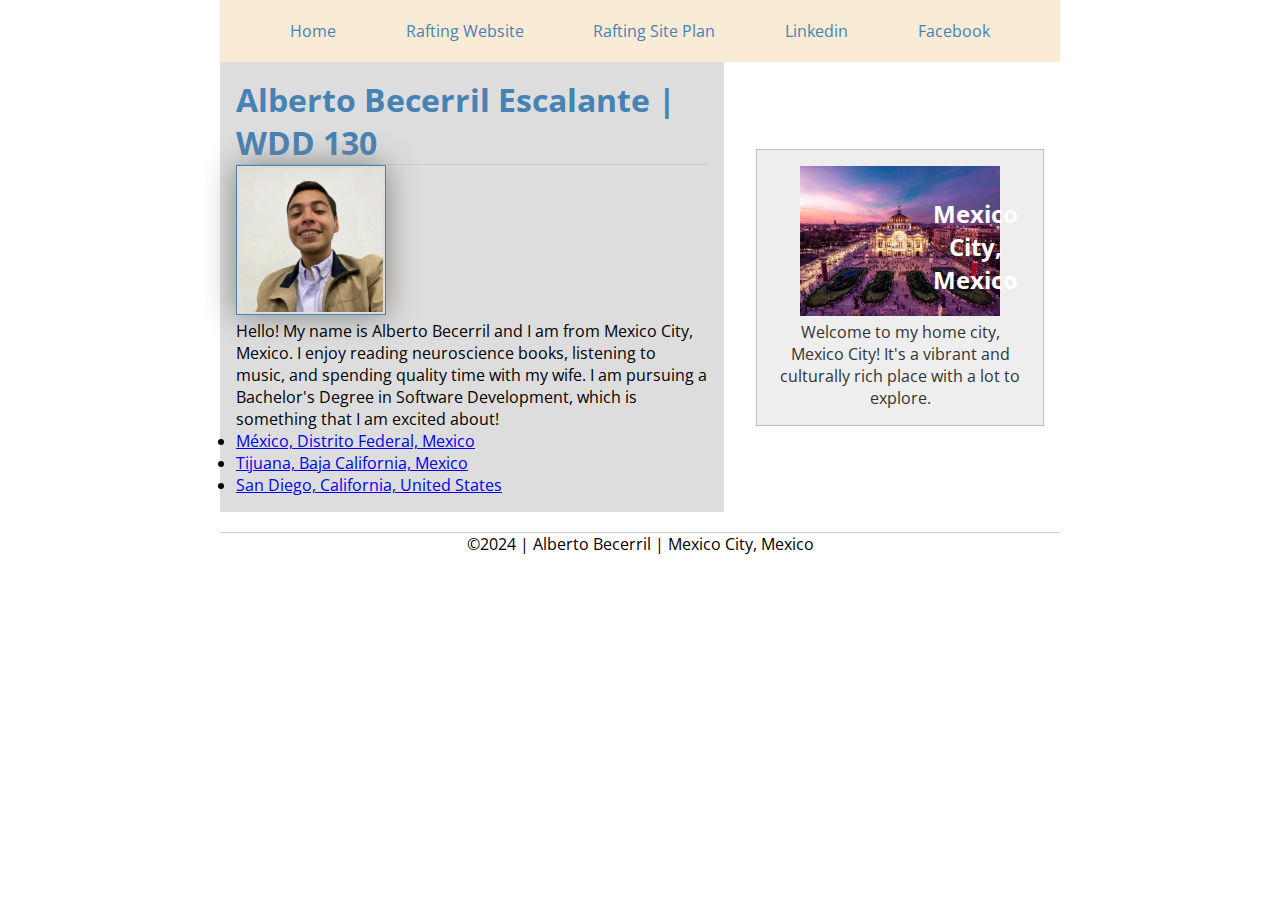
<file: index.html>
<!DOCTYPE html>
<html lang="en-US">

<head>
    <meta charset="utf-8">
    <meta name="viewport" content="width=device-width">
    <title>Alberto Becerril Escalante | WDD 130</title>
    <meta name="description" content="Welcome to my web development and design course home page! Dive into the exciting realm of HTML and CSS. Join me on this coding adventure!">
    <meta name="author" content="Alberto Becerril">
    <link href="styles/style.css" rel="stylesheet" />
    <link rel="preconnect" href="https://fonts.googleapis.com">
    <link rel="preconnect" href="https://fonts.gstatic.com" crossorigin>
    <link href="https://fonts.googleapis.com/css2?family=Open+Sans:ital,wght@0,300..800;1,300..800&display=swap" rel="stylesheet">
</head>

<body>
    <header>
        <nav>
            <a href="#">Home</a>
            <a href="wwr/">Rafting Website</a>
            <a href="wwr/site-plan-rafting.html">Rafting Site Plan</a>
            <a href="https://linkedin.com">Linkedin</a>
            <a href="https://facebook.com">Facebook</a>
        </nav>
    </header>

    <div class="grid">
        <main>
            <h1>Alberto Becerril Escalante | WDD 130</h1>
            <img src="images/this-is-me.jpg" alt="profile" width="200">
            <p>Hello! My name is Alberto Becerril and I am from Mexico City, Mexico. I enjoy reading neuroscience books, listening to music, and spending quality time with my wife. I am pursuing a Bachelor's Degree in Software Development, which is something that I am excited about!</p>

            <ul class="box">
                <li><a href="https://www.churchofjesuschrist.org/temples/details/mexico-city-mexico-temple?lang=eng" target="_blank">México, Distrito Federal, Mexico</a></li>
                <li><a href="https://www.churchofjesuschrist.org/temples/details/tijuana-mexico-temple?lang=eng" target="_blank">Tijuana, Baja California, Mexico</a></li>
                <li><a href="https://www.churchofjesuschrist.org/temples/details/san-diego-california-temple?lang=eng" target="_blank">San Diego, California, United States</a></li>
            </ul>
        </main>
        <aside class="box">
            <h2>Mexico City, Mexico</h2>
            <img src="images/mexico-city.jpeg" alt="Mexico City" width="200">
            <p>Welcome to my home city, Mexico City! It's a vibrant and culturally rich place with a lot to explore.</p>
        </aside>
    </div>

    <footer>
        <p>&copy;2024 | Alberto Becerril | Mexico City, Mexico</p>
    </footer>
    <!--3/9/2024-->
</body>

</html>
</file>
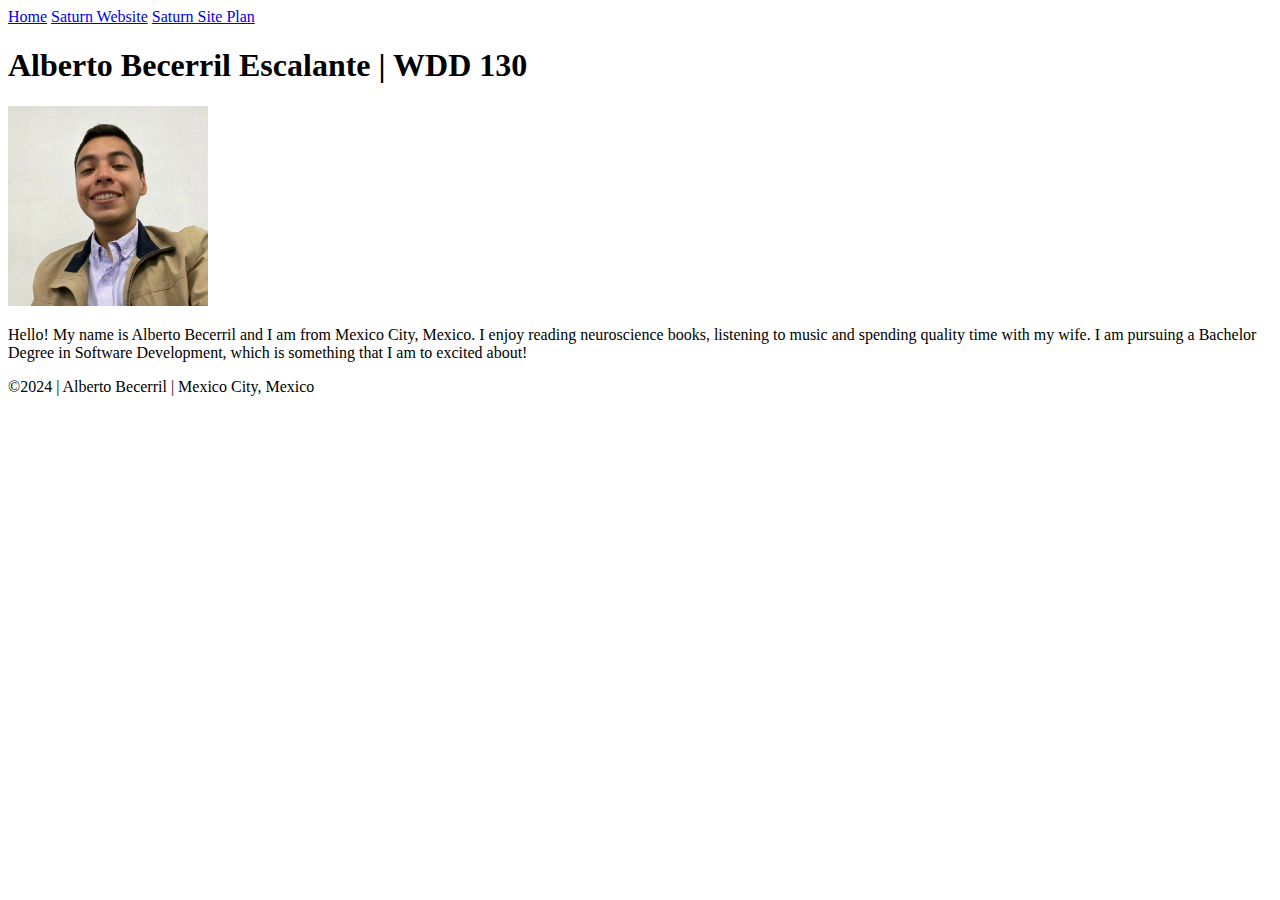
<file: web-projects/test-site/index.html>
<!DOCTYPE html>
<html lang="en-US">
<head>
    <meta charset="utf-8">
    <meta name="viewport" content="width=device-width">
    <title>Alberto Becerril Escalante | WDD 130</title>
</head>
<body>
    <header>
        <nav>
            <a href="#">Home</a>
            <a href="wwr/">Saturn Website</a>
            <a href="wwr/site-plan-saturn.html">Saturn Site Plan</a>
        </nav>
    </header>
    
    <main>
        <h1>Alberto Becerril Escalante | WDD 130</h1>
        <img src="images/this-is-me.jpg" alt="Hello, my name is Alberto Becerril" width="200">
        <p>Hello! My name is Alberto Becerril and I am from Mexico City, Mexico. I enjoy reading neuroscience books, listening to music and spending quality time with my wife. 
          I am pursuing a Bachelor Degree in Software Development, which is something that I am to excited about! </p>
    </main>
    
    <footer>
        <p>&copy;2024 | Alberto Becerril | Mexico City, Mexico</p>
    </footer>
</body>
</html>
</file>
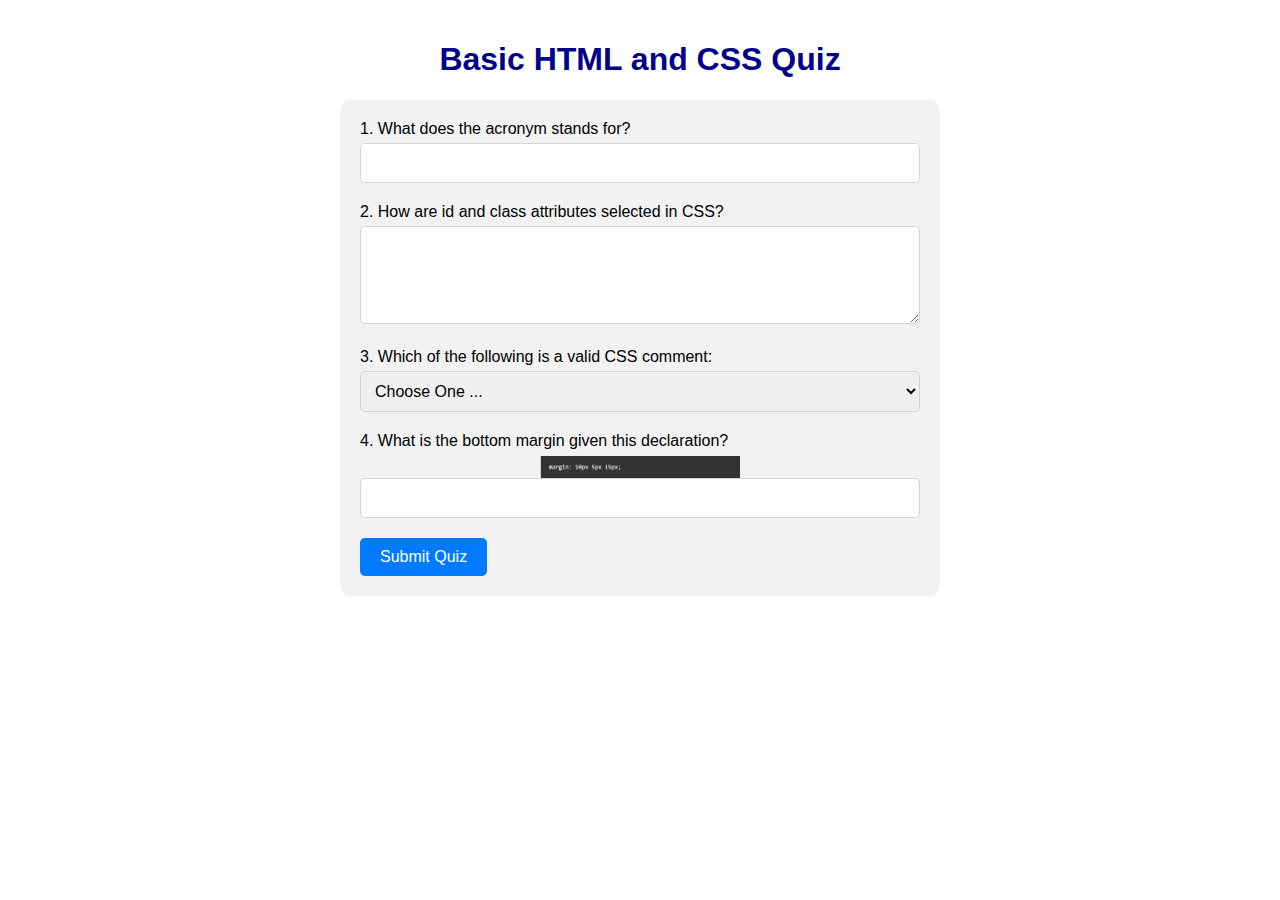
<file: quiz.html>
<!DOCTYPE html>
<html lang="en">
<head>
<meta charset="UTF-8">
<meta name="viewport" content="width=device-width, initial-scale=1.0">
<meta name="description" content="Basic Knowledge Quiz About HTML and CSS">
<meta name="author" content="Alberto Becerril">
<link rel="stylesheet" href="styles/quiz.css" />

<title>Quiz</title>
</head>
<body>

<h1>Basic HTML and CSS Quiz</h1>

<form action="#" method="post">
  
  <div>
    <label for="q1">1. What does the acronym stands for? </label>
    <input type="text" id="q1" name="q1">
  </div>
  
  <div>
    <label for="q2">2. How are id and class attributes selected in CSS? </label>
    <textarea id="q2" name="q2" rows="4" cols="50"></textarea>
  </div>
  
  <div>
    <label for="q3">3. Which of the following is a valid CSS comment: </label>
    <select id="q3" name="q3">
      <option value="" selected disabled>Choose One ...</option>
      <option value="CSS">/* </option>
      <option value="Python"># </option>
      <option value="MySQL">-- </option>
    </select>
  </div>
  
  <div>
    <label for="q4">4. What is the bottom margin given this declaration? </label>
    <img src="images/bottom-margin.png" alt="Bottom Margin Example" width="200">
    <input type="number" id="q4" name="q4" min="0">
  </div>
  
  <button type="submit">Submit Quiz</button>
  
</form>

</body>
</html>
</file>
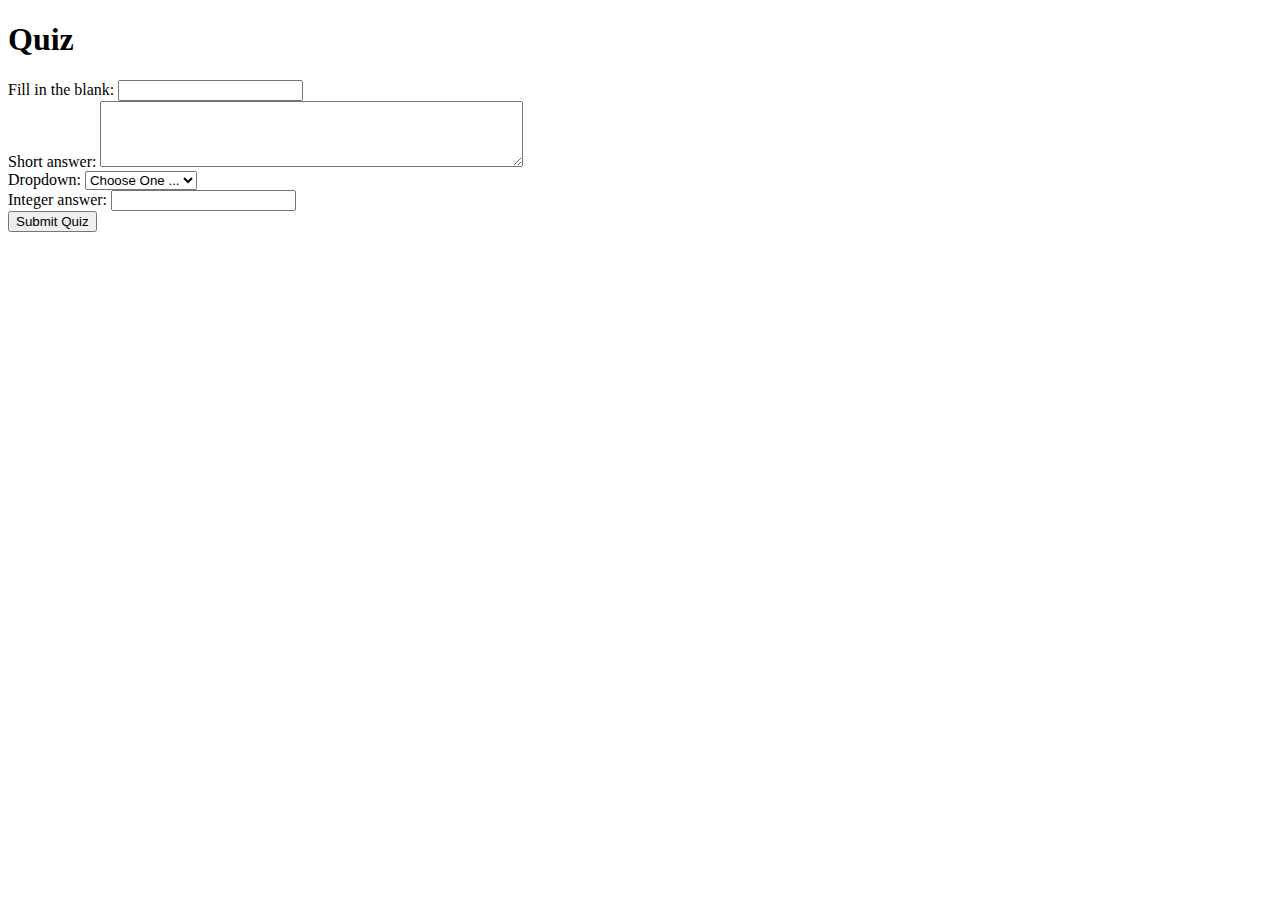
<file: wwr/quiz.html>
<!DOCTYPE html>
<html lang="en">
<head>
<meta charset="UTF-8">
<meta name="viewport" content="width=device-width, initial-scale=1.0">
<title>Quiz</title>
</head>
<body>

<h1>Quiz</h1>

<form action="#" method="post">
  
  <div>
    <label for="q1">Fill in the blank:</label>
    <input type="text" id="q1" name="q1">
  </div>
  
  <div>
    <label for="q2">Short answer:</label>
    <textarea id="q2" name="q2" rows="4" cols="50"></textarea>
  </div>
  
  <div>
    <label for="q3">Dropdown:</label>
    <select id="q3" name="q3">
      <option value="" selected disabled>Choose One ...</option>
      <option value="BYU Provo">BYU Provo</option>
      <option value="BYU Hawaii">BYU Hawaii</option>
      <option value="BYU Idaho">BYU Idaho</option>
    </select>
  </div>
  
  <div>
    <label for="q4">Integer answer:</label>
    <input type="number" id="q4" name="q4" min="0">
  </div>
  
  <button type="submit">Submit Quiz</button>
  
</form>

</body>
</html>
</file>
<file: styles/style.css>
@import url('https://fonts.googleapis.com/css2?family=Open+Sans:ital,wght@0,300..800;1,300..800&display=swap');

* {
  margin: 0;
  padding: 0;
  box-sizing: border-box;
}

header, footer, .grid {
  margin: 0 auto;
  max-width: 840px;
}

header,
footer {
  text-align: center;
}

nav {
  display: flex;
  justify-content: space-evenly;
  background-color: antiquewhite;
  padding: 10px;
}

nav a {
  color: steelblue;
  padding: 10px;
  display: block;
  text-decoration: none;
}

h1 {
  color: steelblue;
  border-bottom: 1px solid #ccc;
}

.grid {
  display: grid;
  align-items: center;
  grid-template-columns: 1fr 20em;
  gap: 1em;
}

main {
  padding: 1em;
  background-color: #ddd;
  color: #000;
}

aside {
  margin: 1em;
  border: 1px solid rgba(0, 0, 0, 0.2);
  padding: 1em;
  background-color: #eee;
  color: #333;
  text-align: center;
  position: relative;
}

footer {
  margin-top: 20px;
  border-top: 1px solid #ccc;
  text-align: center;
}

body {
  font-family: 'Open Sans', sans-serif;
}

aside img {
  width: 200px;
  height: auto;
  text-align: center;
}

aside h2 {
  position: absolute;
  top: 47px;
  left: 150px;
  color: white
}

main img {
  width: 150px;
  height: auto;
  border: 1px solid steelblue;
  padding: 2px;
  box-shadow: 0 0 30px gray;
}
</file>
<file: styles/quiz.css>
* {
    box-sizing: border-box;
  }
  
  h1   {
    text-align: center;
    color:darkblue;
  }

  body {
    font-family: Arial, sans-serif;
    margin: 0;
    padding: 20px;
  }

  img   {
    display: block;
    margin: 0 auto;
  }

  form {
    max-width: 600px;
    margin: 20px auto;
    padding: 20px;
    background-color: #f2f2f2;
    border-radius: 10px;
  }

  form div {
    margin-bottom: 20px;
  }

  label {
    display: block;
    margin-bottom: 5px;
  }

  input[type="text"],
  textarea,
  select,
  input[type="number"] {
    width: 100%; 
    padding: 10px;
    font-size: 16px;
    border: 1px solid lightgray;
    border-radius: 5px;
  }

  button[type="submit"] {
    background-color: #007bff;
    color: #fff; 
    border: none;
    padding: 10px 20px;
    font-size: 16px;
    border-radius: 5px;
    cursor: pointer;
  }

  button[type="submit"]:hover {
    background-color: #0056b3;
  }
  
  .container {
    display: flex;
    justify-content: center;
    align-items: center;
}
</file>
